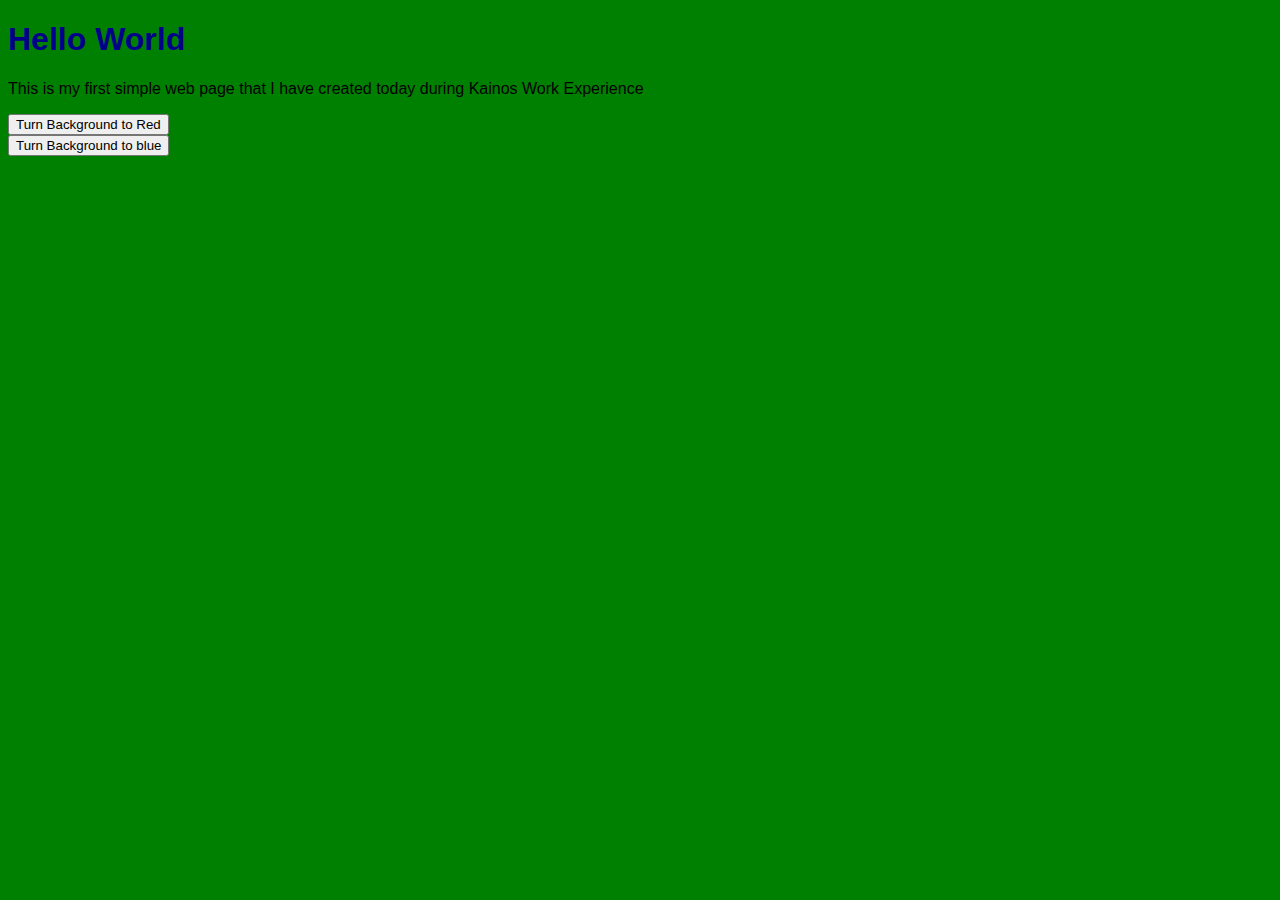
<file: Jordan Bell/Index.html>
<!DOCTYPE html> 
<html>
    <head>
        <link rel="stylesheet" type="text/css" href="styles.css">
        <script src="App.js"></script>

        <title>Kainos Work Experience</title>
    </head>
    <body>

        <h1>Hello World</h1>
        <p>This is my first simple web page that I have created today during Kainos Work Experience</p>

        <button onclick="changeBackGroundColour('red')">Turn Background to Red</button><br>
        <button onclick="changeBackGroundColour('blue')">Turn Background to blue</button>


    </body>
</html>
</file>
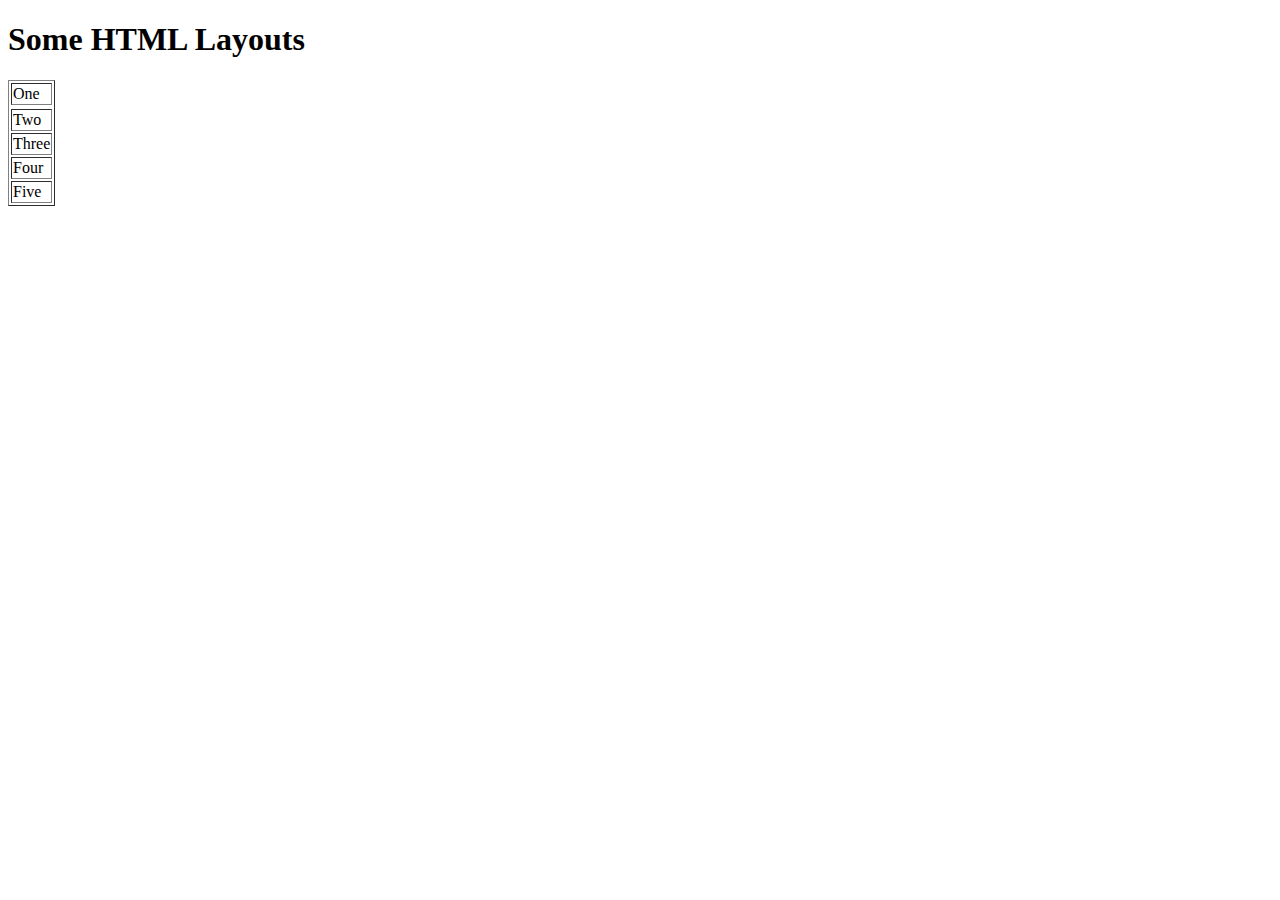
<file: Jordan Bell/layouts.html>
<!DOCTYPE html>
<html>
    <head>
        <title>Kainos Work Experience</title>
    </head>
    <body>

        <h1>Some HTML Layouts</h1>

        <table border="1px">
            <tr>
                <td>One</td>
                <tr>

                    
                </tr>
                <td>Two</td>
            </tr>

            <tr>
                <td>Three</td>
            </tr>

            <tr>
                <td>Four</td>
            </tr>

            <tr>
                <td>Five
                </td>
            </tr>

        </table><br>

        <div style="width:50px; background-color:green"></div>
        <div style="width:50px; background-color:blue" ></div>
        <div style="width:50px; background-color:yellow"></div>

    </body>
</html>
</file>
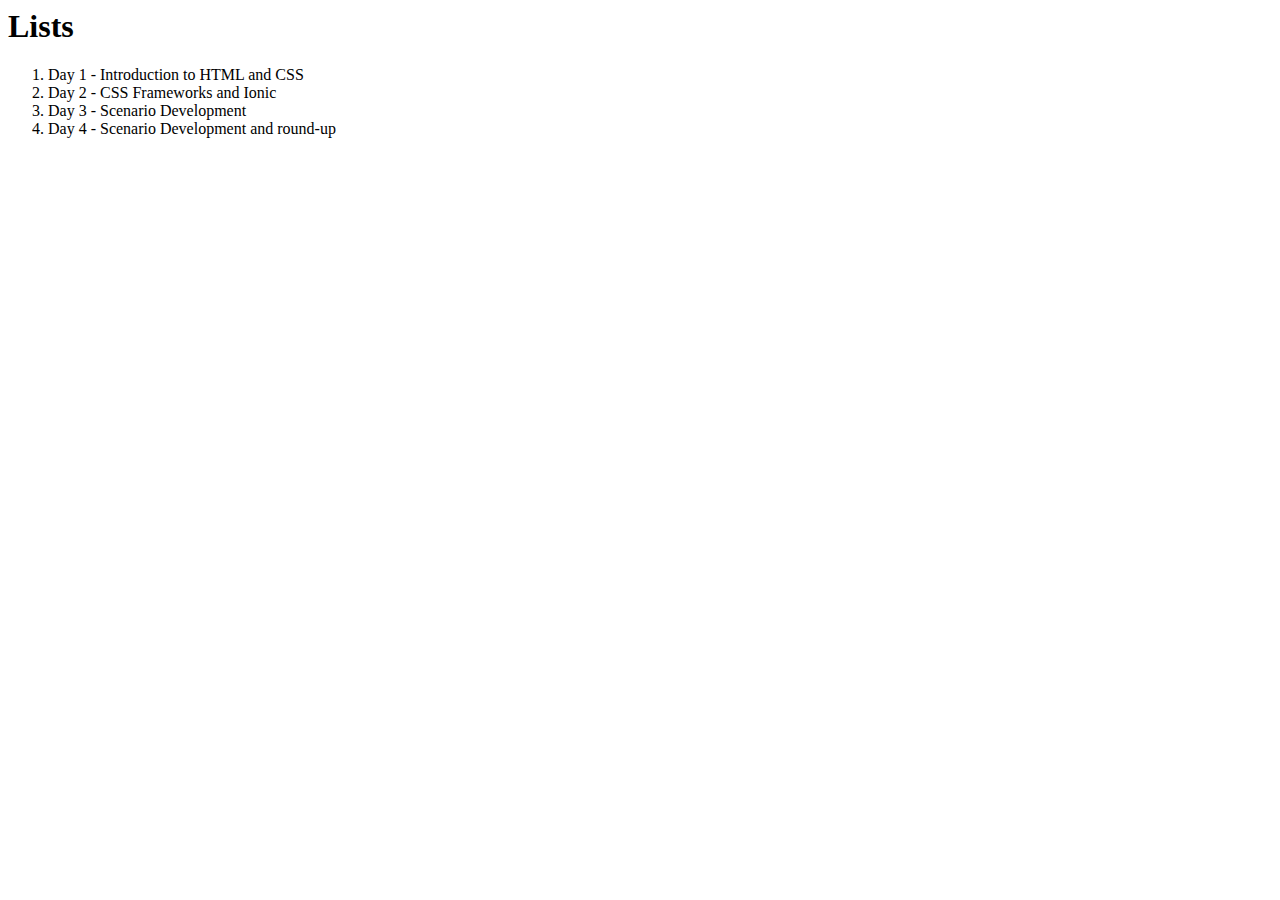
<file: Jordan Bell/lists.html>
<DOCTYPE html>
    <html>
        <head>
            <Title>Kainos Work Experience</Title>
        </head>
        <body>

            <h1>Lists</h1>
            <ol>
                <li>Day 1 - Introduction to HTML and CSS</li>
                <li>Day 2 - CSS Frameworks and Ionic</li>
                <li>Day 3 - Scenario Development</li>
                <li>Day 4 - Scenario Development and round-up</li>
            </ol>
            
        </body>
    </html>
</file>
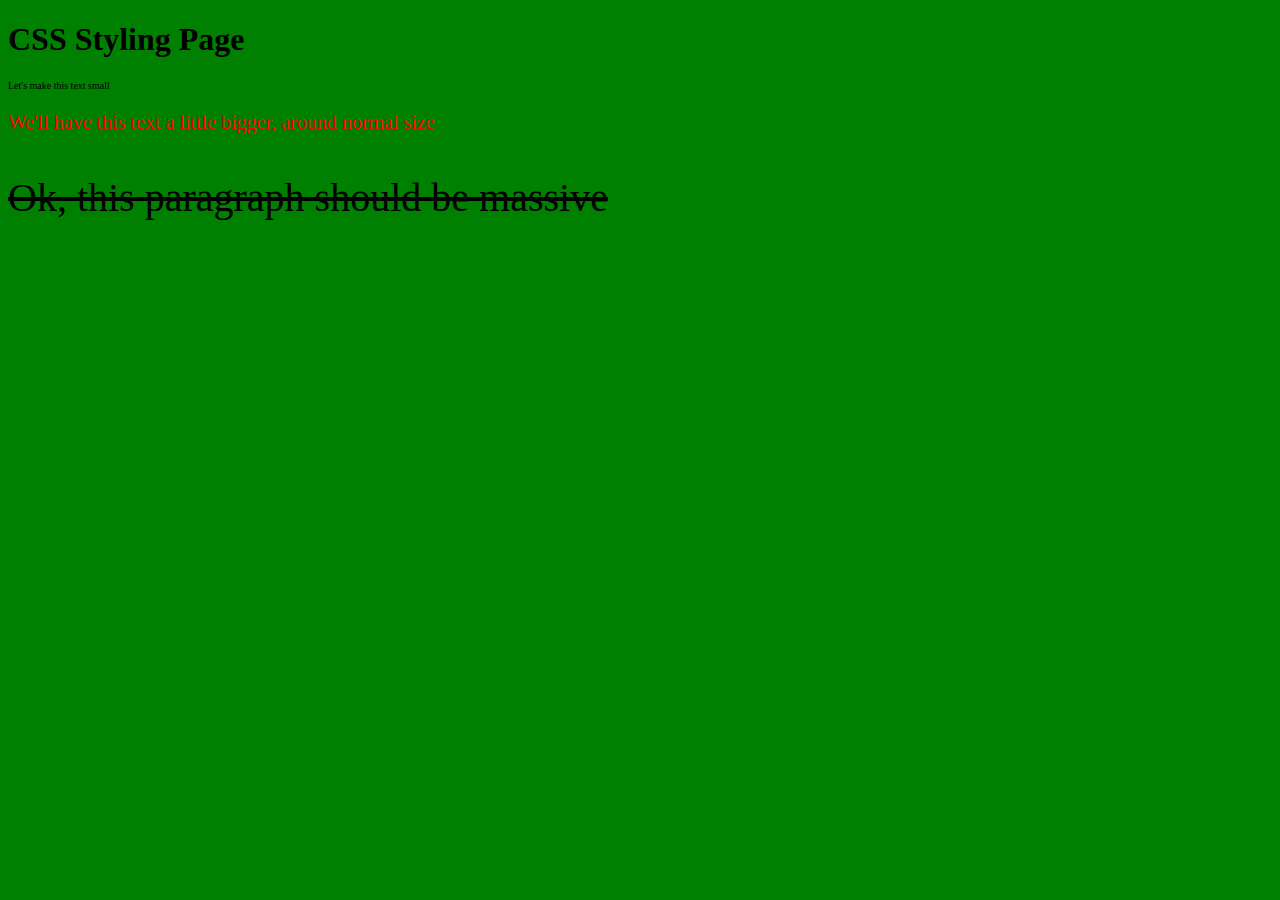
<file: Jordan Bell/styling.html>
<!DOCTYPE html>
<html>
    <head>
        <title>Kainos Work Experience</title>
    </head>
    <body style="background-color: green">

        <h1>CSS Styling Page</h1>
        <p style ="font-size: 10px">Let's make this text small</p>
        <p style ="font-size: 20px; color: red">We'll have this text a little bigger, around normal size</p>
        <p style ="font-size: 40px; text-decoration: line-through;">Ok, this paragraph should be massive</p>

    </body>
</html>
</file>
<file: Jordan Bell/styles.css>
body {
    background-color: green;
}

h1 {
    font-family: sans-serif;
    color: darkblue;
}

p {
    font-family: Arial, Helvetica, sans-serif
}
</file>
